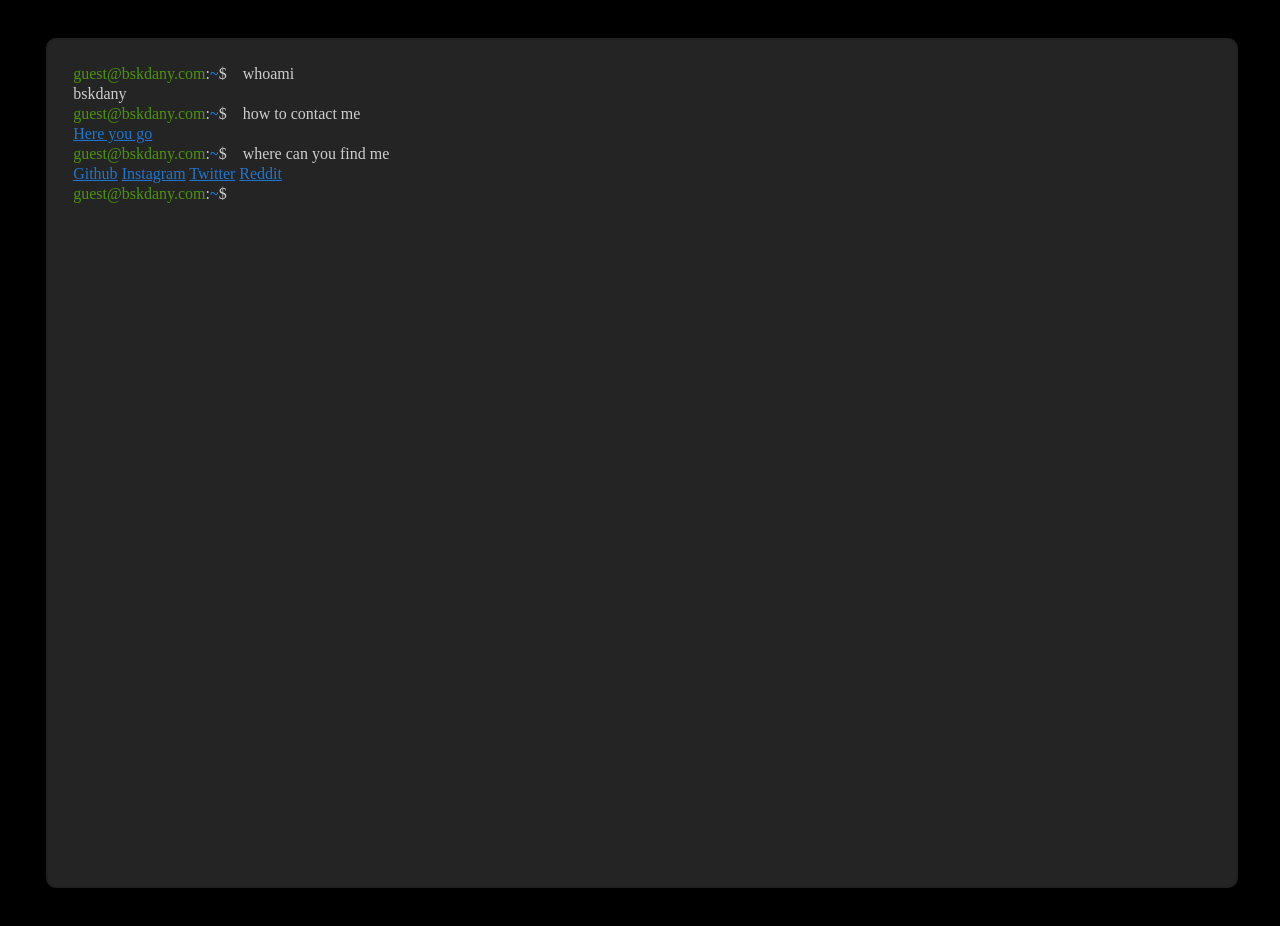
<file: index.html>
<head>
    <link rel="stylesheet" href="homepage.css">
</head>
<body>
    <div class="card" id="card">
        <div class="terminal-gui">
            <div class="terminal-base">guest@bskdany.com</div>
            <div>:</div>
            <div style="color:dodgerblue">~</div>
            <div>$</div>
            <div class="terminal-command">whoami</div>
        </div>
        <div class="terminal-answer">
            bskdany
        </div>
        <div class="terminal-gui">
            <div class="terminal-base">guest@bskdany.com</div>
            <div>:</div>
            <div style="color:dodgerblue">~</div>
            <div>$</div>
            <div class="terminal-command">how to contact me</div>
        </div>
        <div class="terminal-answer">
            <a href="https://form.jotform.com/222426448454256" style="color:rgba(30, 143, 255, 0.765)" target="_blank" >Here you go</a>
        </div>
        <div class="terminal-gui">
            <div class="terminal-base">guest@bskdany.com</div>
            <div>:</div>
            <div style="color:dodgerblue">~</div>
            <div>$</div>
            <div class="terminal-command">where can you find me</div>
        </div>
        <div class="terminal-answer">
            <a href="https://github.com/bskdany" style="color:rgba(30, 143, 255, 0.765)" target="_blank">Github</a>
            <a href="https://www.instagram.com/bskdany/"style="color:rgba(30, 143, 255, 0.765)" target="_blank">Instagram</a>
            <a href="https://twitter.com/bskdany" style="color:rgba(30, 143, 255, 0.765)" target="_blank">Twitter</a>
            <a href="https://www.reddit.com/user/bskdany/" style="color:rgba(30, 143, 255, 0.765)" target="_blank">Reddit</a>
        </div>
        <div class="terminal-gui" id="empty-gui">
            <div class="terminal-base">guest@bskdany.com</div>
            <div>:</div>
            <div style="color:dodgerblue">~</div>
            <div>$</div>
            <input class="input" id="input" autofocus  onkeypress="clickPress(event)">
        </div>
    </div>
</body>

<script src="homepage.js"></script>
</file>
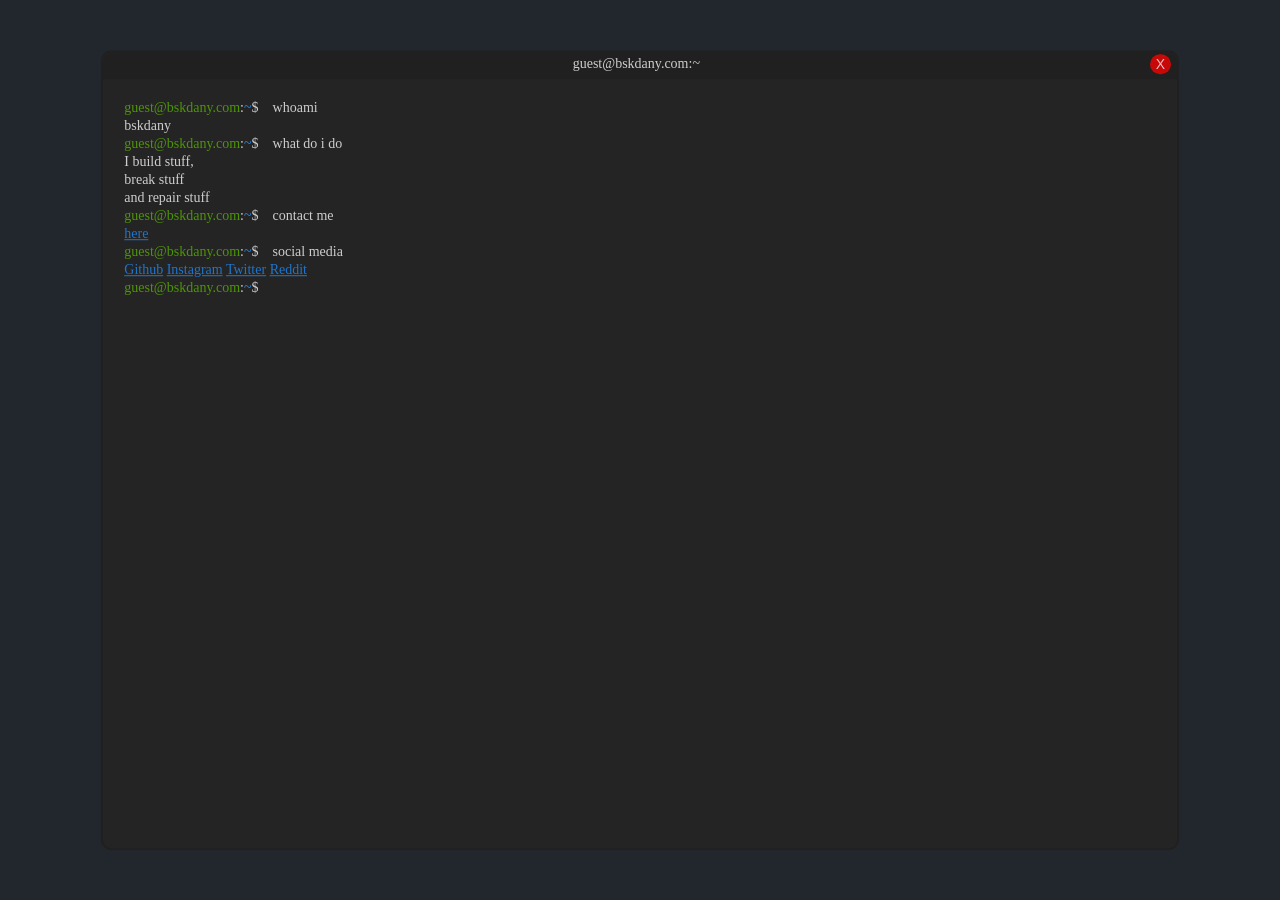
<file: docs/index.html>
<head>
    <link rel="stylesheet" href="homepage.css">
    <meta name="viewport" content="width=device-width, initial-scale=1.0">
</head>
<body>
    <div class="card" id="card">
        <div class="navigation-bar">
            <div class="navigation-bar-title">guest@bskdany.com:~</div>
            <button id="closeButton" type="submit" onclick="onXClick()">X</button>
            <div class="popup" onclick="onXClick()">
                <span class="popuptext" id="myPopup">where are you going?</span>
              </div>
        </div>
        <div class="terminal-gui" id="terminal-gui">
            <div class="terminal-text">
                <div class="terminal-base">guest@bskdany.com</div>
                <div>:</div>
                <div style="color:dodgerblue">~</div>
                <div>$</div>
                <div class="terminal-command">whoami</div>
            </div>
            <div class="terminal-answer">
                bskdany
            </div>
            <div class="terminal-text">
                <div class="terminal-base">guest@bskdany.com</div>
                <div>:</div>
                <div style="color:dodgerblue">~</div>
                <div>$</div>
                <div class="terminal-command">what do i do</div>
            </div>
            <div class="terminal-answer">I build stuff,</div>
            <div class="terminal-answer">break stuff</div>
            <div class="terminal-answer">and repair stuff</div>
            
            <div class="terminal-text">
                <div class="terminal-base">guest@bskdany.com</div>
                <div>:</div>
                <div style="color:dodgerblue">~</div>
                <div>$</div>
                <div class="terminal-command">contact me</div>
            </div>
            <div class="terminal-answer">
                <a href="https://form.jotform.com/222426448454256" style="color:rgba(30, 143, 255, 0.765)" target="_blank" >here</a>
            </div>
            <div class="terminal-text">
                <div class="terminal-base">guest@bskdany.com</div>
                <div>:</div>
                <div style="color:dodgerblue">~</div>
                <div>$</div>
                <div class="terminal-command">social media</div>
            </div>
            <div class="terminal-answer">
                <a href="https://github.com/bskdany" style="color:rgba(30, 143, 255, 0.765)" target="_blank">Github</a>
                <a href="https://www.instagram.com/bskdany/"style="color:rgba(30, 143, 255, 0.765)" target="_blank">Instagram</a>
                <a href="https://twitter.com/bskdany" style="color:rgba(30, 143, 255, 0.765)" target="_blank">Twitter</a>
                <a href="https://www.reddit.com/user/bskdany/" style="color:rgba(30, 143, 255, 0.765)" target="_blank">Reddit</a>
            </div>
            <div class="terminal-text" id="empty-gui">
                <div class="terminal-base">guest@bskdany.com</div>
                <div>:</div>
                <div style="color:dodgerblue">~</div>
                <div>$</div>
                <input class="input" id="input" autofocus  onkeypress="clickPress(event)">
            </div>
        </div>
    </div>
</body>

<script src="homepage.js"></script>
</file>
<file: homepage.css>
body{
    background-color: black;
}
.input{
    background: transparent;
    border: none;
    outline: none;
    text-indent: 1em;
    color: rgba(245, 245, 245, 0.813);
    font-family: Cascadia Mono;
    font-size: 16px;
}
.card{
    background-color: #242424;
    border: solid #202020;
    border-radius: 10px;
    border-width: 2px;
    margin:3%;
    height: 90%;
    width: 90%;
    display: flex;
    flex-direction: column;
    padding: 2%;
    font-family: Cascadia Mono;
    color: rgba(245, 245, 245, 0.813);
    font-size: 16px;
}
.terminal-gui{
    display: flex;
    width: 100%;
    margin-bottom: 2px;
}
.terminal-base{
    color :#4d9507;
}
.terminal-answer{
    margin-bottom: 2px;
}
.terminal-command{
    text-indent: 1em;
}
</file>
<file: docs/homepage.css>
body{
    background-color: #22272e;
    min-width: 340px;
}
.navigation-bar{
    background-color:  #202020;
    height: 24px;
    border:solid #202020;
    border-top: 1px;
    border-left: 1px;
    border-right: 1px;
    border-radius: 10px 10px 0 0;
    display: flex;
}
.navigation-bar-title{
    width: 100%;
    margin-left: 20px;
    text-align: center;
    margin-top: 4px;    
}
#closeButton{
    align-self: center;
    height: 80%;
    margin-left:auto;
    margin-right: 6px;
    background-color: rgba(255, 0, 0, 0.758);
    border-radius: 10px;
    border:  #202020;
    color: rgba(240, 248, 255, 0.751);
    padding-right: 6px;
    padding-left: 6px;
    text-align: center;
    text-decoration: none;
    display: inline-block;
    font-size: 14px;
    -webkit-border-radius: 20px;
    -moz-border-radius: 10px;
    -ms-border-radius: 10px;
    -o-border-radius: 10px;
}
.input{
    background: transparent;
    border: none;
    outline: none;
    text-indent: 1em;
    color: rgba(245, 245, 245, 0.813);
    font-family: Cascadia Mono;
    font-size: 16px;
}
.card{
    position: relative;
    top: 50%;
    -webkit-transform: translateY(-50%);
    -ms-transform: translateY(-50%);
    transform: translateY(-50%);

    margin: auto auto;

    background-color: #242424;
    border: solid #202020;
    border-radius: 10px;
    border-width: 2px;
    height: 90%;
    width: 85%;
    display: flex;
    flex-direction: column;
    font-family: Cascadia Mono;
    color: rgba(245, 245, 245, 0.813);
    font-size: 14px;
}
.terminal-text{
    display: flex;
    width: 100%;
    margin-bottom: 2px;
}
.terminal-gui{
    padding: 2%;
}
.terminal-base{
    color :#4d9507;
}
.terminal-answer{
    margin-bottom: 2px;
}
.terminal-command{
    text-indent: 1em;
}
/* Popup container */
.popup {
position: relative;
display: inline-block;
cursor: pointer;
}
/* The actual popup (appears on top) */
.popup .popuptext {
visibility: hidden;
width: 160px;
background-color: #555;
color: #fff;
text-align: center;
border-radius: 6px;
padding: 8px 0;
position: absolute;
z-index: 1;
bottom: -250%;
left: 50%;
margin-left: -160px;
}
/* Toggle this class when clicking on the popup container (hide and show the popup) */
.popup .show {
visibility: visible;
-webkit-animation: fadeIn 1s;
animation: fadeIn 1s
}
/* Add animation (fade in the popup) */
@-webkit-keyframes fadeIn {
from {opacity: 0;}
to {opacity: 1;}
}
@keyframes fadeIn {
from {opacity: 0;}
to {opacity:1 ;}
}
</file>
